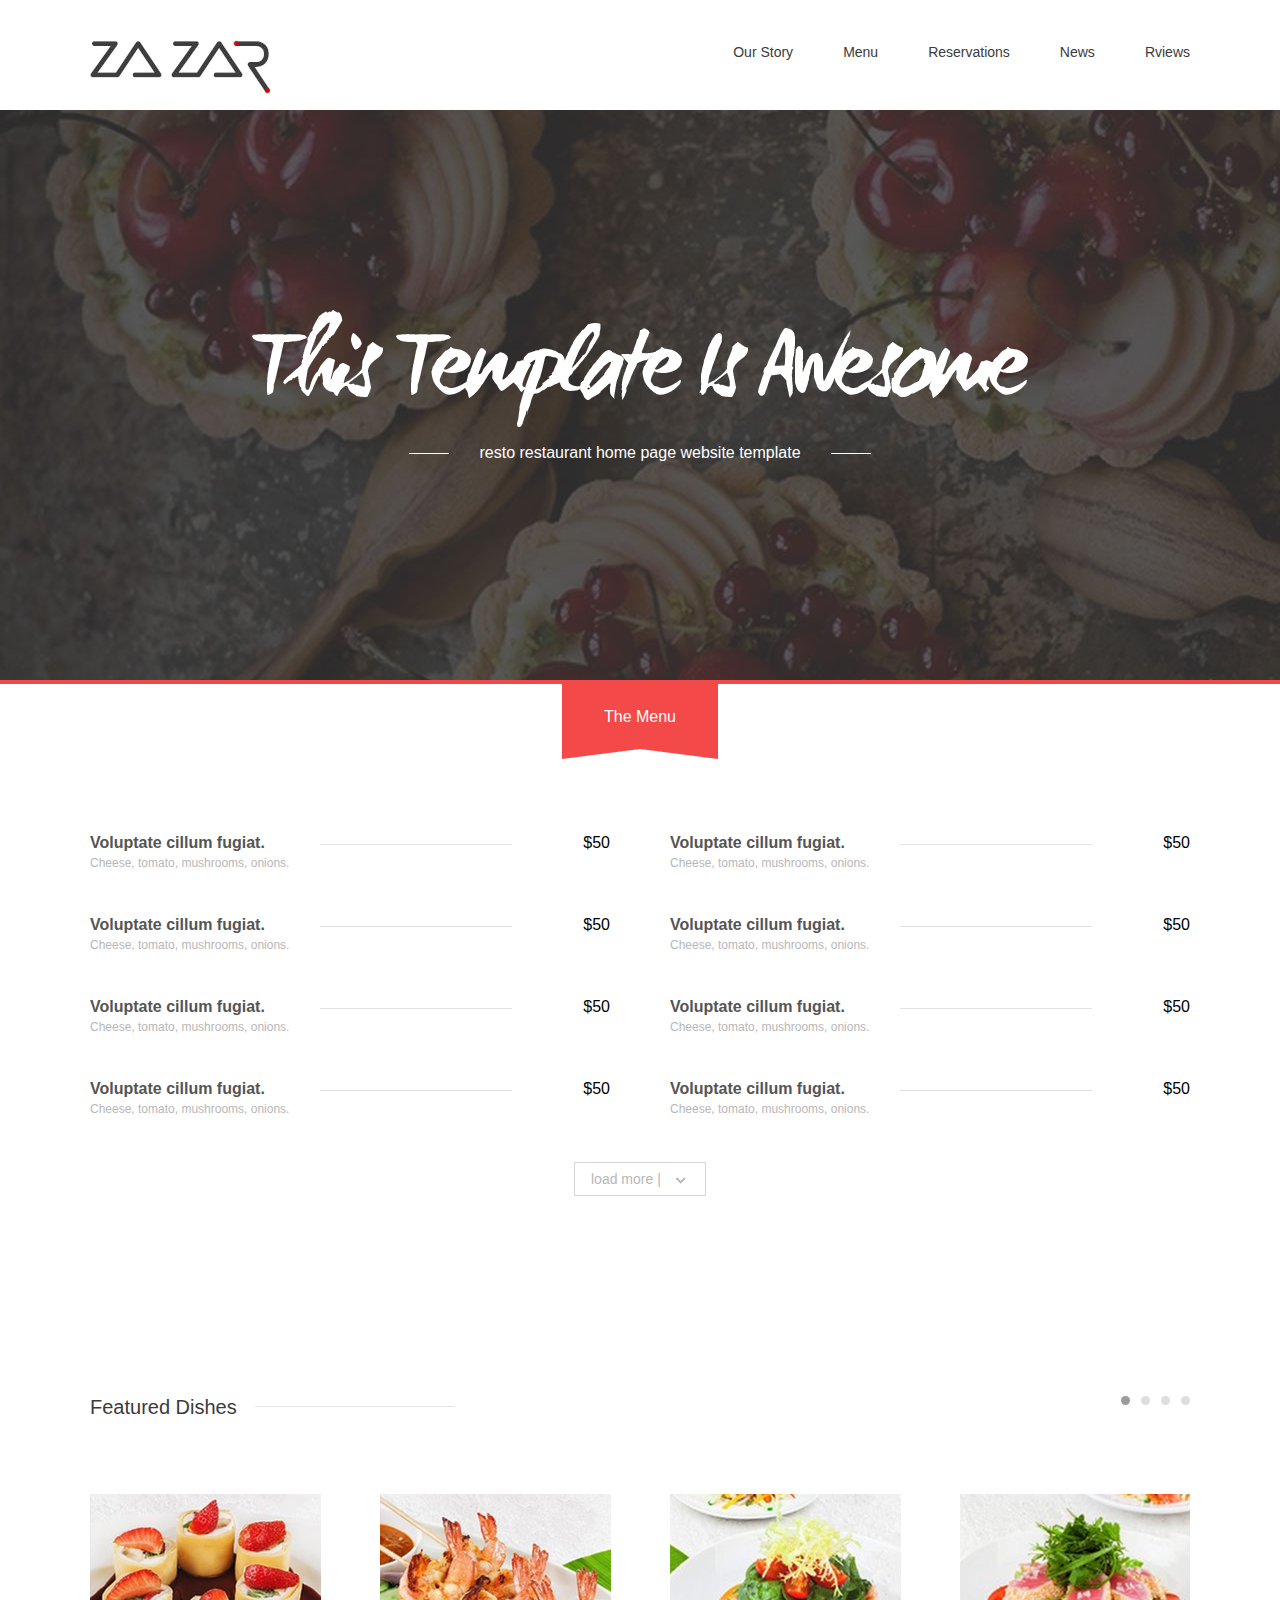
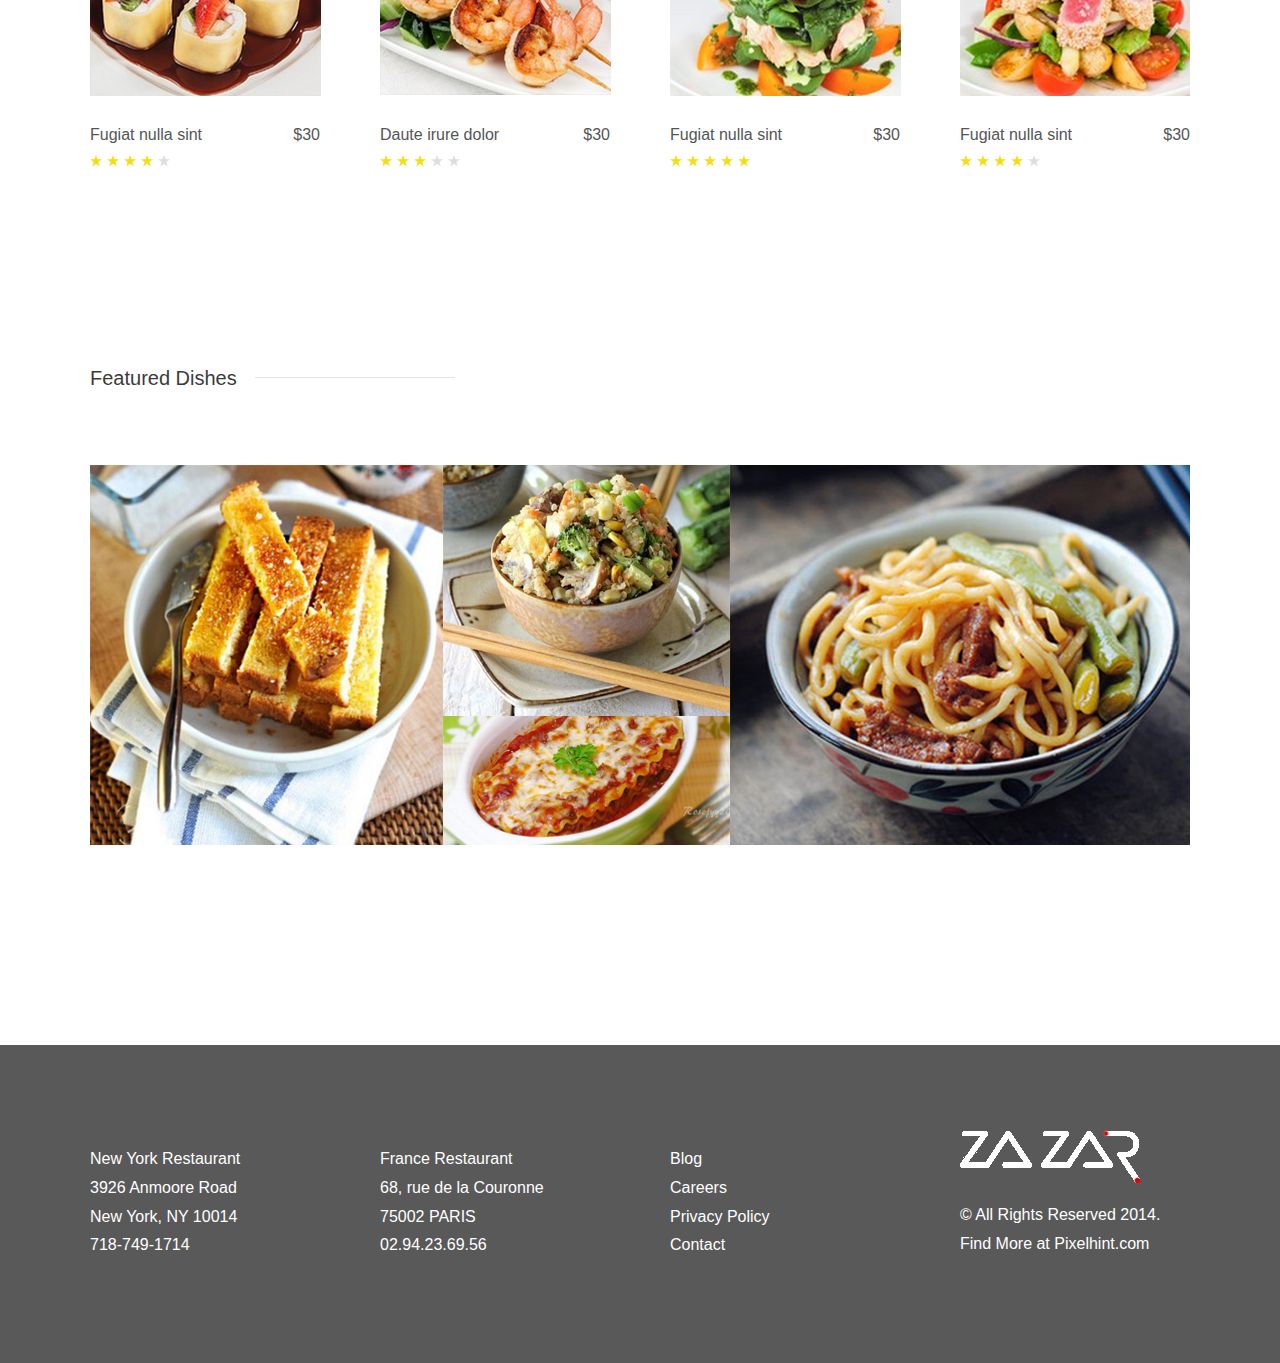
<file: psdToHtml/index.html>
<!DOCTYPE html>
<html lang="en">
<head>
	<meta charset="UTF-8">
	<title>index</title>
	<link rel="stylesheet" href="css/reset.css">
	<link rel="stylesheet" href="css/common.css">
	<link rel="stylesheet" href="css/index.css">
</head>
<body>
	<div class="public-header">
		<div class="public-container clearfloat">
			<div class="header-logo"><a href=""></a></div>
			<ul class="header-nav clearfloat">
				<li class="item"><a href="">Our Story</a></li>
				<li class="item"><a href="">Menu</a></li>
				<li class="item"><a href="">Reservations</a></li>
				<li class="item"><a href="">News</a></li>
				<li class="item"><a href="">Rviews</a></li>
			</ul>
		</div>
	</div>
	<div class="index-banner">
		<div class="index-banner-bg"><img src="img/index-bannel.jpg" alt=""></div>
		<div class="index-banner-text">
			<div class="text-logo"></div>
			<p class="text-info">
				<i class="line line-l"></i>
				resto restaurant home page website template
				<i class="line line-r"></i>
			</p>
		</div>
	</div>
	<div class="index-menu ">
		<div class="menu-tips">
			The Menu
		</div>
		<div class="public-container menu-list">
			<ul class="clearfloat">
				<li class="menu-item clearfloat">
					<div class="title">
					<a href="">
						<h4>Voluptate cillum fugiat.</h4>
						<p class="comment">Cheese, tomato, mushrooms, onions.</p>
					</a>
					</div>
					<div class="line"></div>
					<div class="price">$50</div>
				</li>
				<li class="menu-item clearfloat">
					<div class="title">
					<a href="">
						<h4>Voluptate cillum fugiat.</h4>
						<p class="comment">Cheese, tomato, mushrooms, onions.</p>
					</a>
					</div>
					<div class="line"></div>
					<div class="price">$50</div>
				</li>
				<li class="menu-item clearfloat">
					<div class="title">
					<a href="">
						<h4>Voluptate cillum fugiat.</h4>
						<p class="comment">Cheese, tomato, mushrooms, onions.</p>
					</a>
					</div>
					<div class="line"></div>
					<div class="price">$50</div>
				</li>
				<li class="menu-item clearfloat">
					<div class="title">
					<a href="">
						<h4>Voluptate cillum fugiat.</h4>
						<p class="comment">Cheese, tomato, mushrooms, onions.</p>
					</a>
					</div>
					<div class="line"></div>
					<div class="price">$50</div>
				</li>
				<li class="menu-item clearfloat">
					<div class="title">
					<a href="">
						<h4>Voluptate cillum fugiat.</h4>
						<p class="comment">Cheese, tomato, mushrooms, onions.</p>
					</a>
					</div>
					<div class="line"></div>
					<div class="price">$50</div>
				</li><li class="menu-item clearfloat">
					<div class="title">
					<a href="">
						<h4>Voluptate cillum fugiat.</h4>
						<p class="comment">Cheese, tomato, mushrooms, onions.</p>
					</a>
					</div>
					<div class="line"></div>
					<div class="price">$50</div>
				</li><li class="menu-item clearfloat">
					<div class="title">
					<a href="">
						<h4>Voluptate cillum fugiat.</h4>
						<p class="comment">Cheese, tomato, mushrooms, onions.</p>
					</a>
					</div>
					<div class="line"></div>
					<div class="price">$50</div>
				</li><li class="menu-item clearfloat">
					<div class="title">
					<a href="">
						<h4>Voluptate cillum fugiat.</h4>
						<p class="comment">Cheese, tomato, mushrooms, onions.</p>
					</a>
					</div>
					<div class="line"></div>
					<div class="price">$50</div>
				</li>
			</ul>
		</div>
		<a href="" class="menu-more-btn">load more <span>|</span> <span class="icon"></span></a>
	</div>
	<div class="index-pannel public-container">
		<div class="index-pannel-header clearfloat">
			<h3>Featured Dishes</h3>
			<div class="line"></div>
			<div class="btn-group">
				<a href="" class="btn active"></a>
				<a href="" class="btn "></a>
				<a href="" class="btn "></a>
				<a href="" class="btn "></a>
			</div>
		</div>
		<div class="index-pannel-body index-food-list">
			<ul class="clearfloat">
				<li class="food-item">
					<a href=""><img src="img/food-list1.jpg" alt="" class="food-banner"></a>
					<div class="name"><span class="price">$30</span>Fugiat nulla sint </div>
					<div class="star-bar">
						<span class="star"></span>
						<span class="star"></span>
						<span class="star"></span>
						<span class="star"></span>
						<span class="star nostar"></span>
					</div>
				</li>
				<li class="food-item">
					<a href=""><img src="img/food-list2.jpg" alt="" class="food-banner"></a>
					<div class="name"><span class="price">$30</span>Daute irure dolor</div>
					<div class="star-bar">
						<span class="star"></span>
						<span class="star"></span>
						<span class="star"></span>
						<span class="star nostar"></span>
						<span class="star nostar"></span>
					</div>
				</li>
				<li class="food-item">
					<a href=""><img src="img/food-list3.jpg" alt="" class="food-banner"></a>
					<div class="name"><span class="price">$30</span>Fugiat nulla sint </div>
					<div class="star-bar">
						<span class="star"></span>
						<span class="star"></span>
						<span class="star"></span>
						<span class="star"></span>
						<span class="star"></span>
					</div>
				</li>
				<li class="food-item">
					<a href=""><img src="img/food-list4.jpg" alt="" class="food-banner"></a>
					<div class="name"><span class="price">$30</span>Fugiat nulla sint </div>
					<div class="star-bar">
						<span class="star"></span>
						<span class="star"></span>
						<span class="star"></span>
						<span class="star"></span>
						<span class="star nostar"></span>
					</div>
				</li>
				
			</ul>
		</div>
	</div>
	<div class="index-pannel public-container">
		<div class="index-pannel-header clearfloat">
			<h3>Featured Dishes</h3>
			<div class="line"></div>
		</div>
		<div class="index-pannel-body index-pics clearfloat">
			<a href="" class="pic-col pic-col-m"><img src="img/demo1.jpg" alt=""></a>
			<div class="pic-col pic-col-s">
				<a href="" class="pic-row"><img src="img/demo2.jpg" alt=""></a>
				<a href="" class="pic-row"><img src="img/demo3.jpg" alt=""></a>
			</div>
			<a href="" class="pic-col pic-col-l"><img src="img/demo4.jpg" alt=""></a>
		</div>
	</div>
	<div class="public-footer">
		<div class="public-container">
			<div class="footer-col">
				<p>New York Restaurant <br>
				3926 Anmoore Road <br>
				New York, NY 10014 <br>
				<a href="tel:718-749-1714">718-749-1714</a></p>
			</div>
			<div class="footer-col">
				<p>France Restaurant <br>
				68, rue  de la Couronne <br>
				75002 PARIS <br>
				02.94.23.69.56</p>
			</div>
			<div class="footer-col">
				<a href="">Blog</a>
				<a href="">Careers</a>
				<a href="">Privacy Policy </a>
				<a href="">Contact</a>
			</div>
			<div class="footer-col footer-col-nor">
				<div class="footer-logo"></div>
				<div class="footer-info">
				© All Rights Reserved 2014. <br>
				Find  More at Pixelhint.com
				</div>
			</div>
		</div>
	</div>
</body>
</html>
</file>
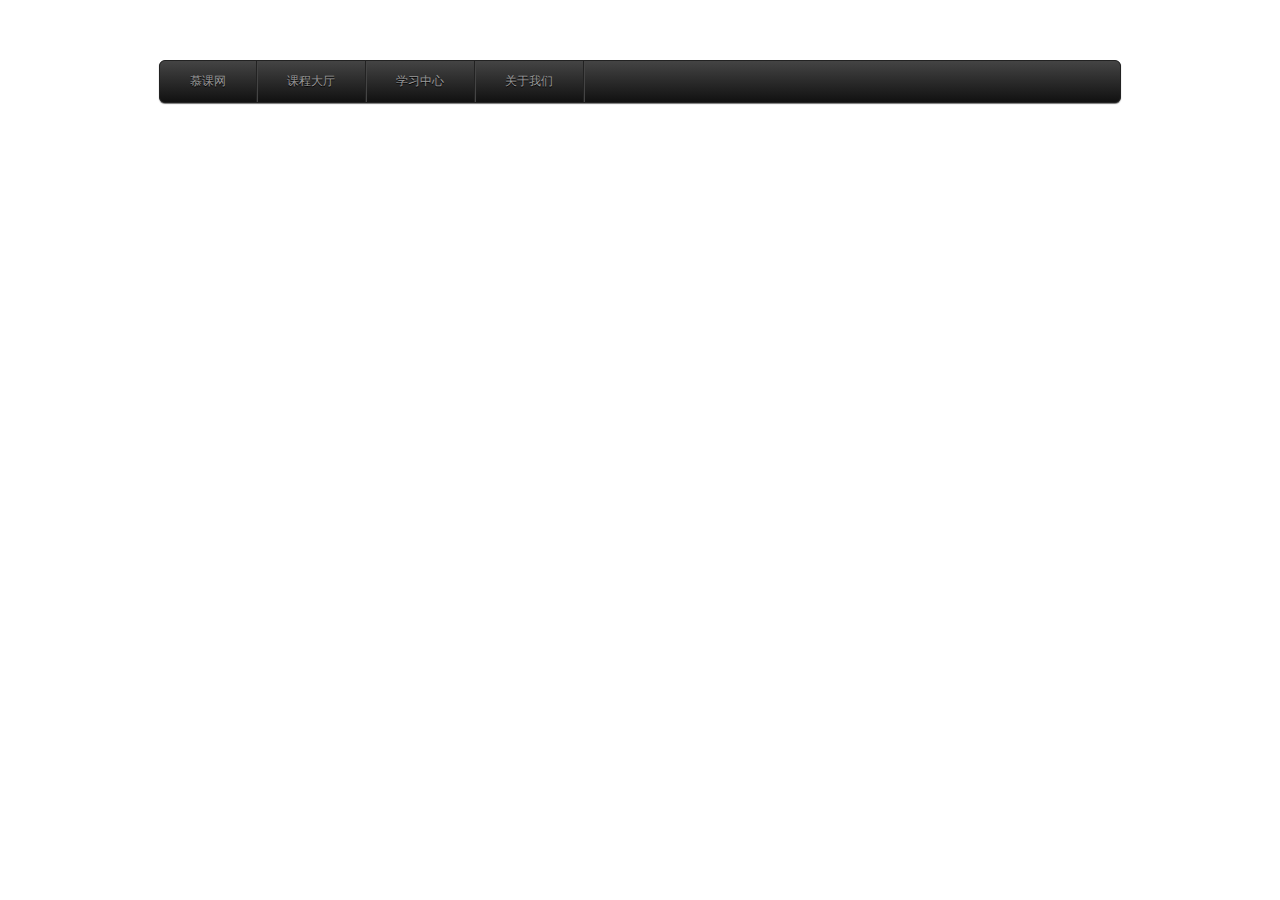
<file: dropdownMenu/nav-animation-css3.html>
<!DOCTYPE html>
<html lang="en">
<head>
	<meta charset="UTF-8">
	<title>css3 animation nav</title>
	<!-- ie7布局就会出现问题，IE8+正常显示 -->
	<style>
		.top-nav{
			font-size: 14px;
			width: 960px;
			margin: 60px auto;
			border:1px solid #222;
			background-color: #111;
			/*渐变*/
			background-image: linear-gradient(#444,#111);
			/*圆角*/
			border-radius: 6px;
			/*渐变*/
			box-shadow: 0 1px 1px #777;
			padding: 0;
			list-style: none;
			/*overflow: hidden;*/
		}

		/*清除浮动*/
		.clearfix:after,.clearfix:before{
			content: '';
			display: table;
		}
		.clearfix:after{
			clear: both;
		}
		/*兼容*/
		.clearfix{
			zoom:1;
		}

		.top-nav li{
			float: left;
			border-right: 1px solid #222;
			box-shadow: 1px 0 0 #444;
			position: relative;
		}
		.top-nav li a{
			float: left;
			padding: 12px 30px;
			color: #999;
			font: 12px blod;
			text-decoration: none;
			text-shadow: 0 1px 0 #000;

		}
		.top-nav li a:hover{
			color: #fafafa;
		}
		.top-nav li ul{
			visibility: hidden;
			position: absolute;
			list-style: none;
			top: 38px;
			z-index: 1;
			padding: 0;
			background-color: #444;
			background-image: linear-gradient(#444,#111);
			box-shadow: 0 -1 0 rgba(255,255,255,.3);
			border-radius: 3px;
			opacity: 0;
			margin: 20px 0 0 0;
			/*针对IE6*/
			_margin:0;
			transition: all .2s ease-in-out;
		}
		.top-nav li:hover > ul{
			/*完全不透明*/
			opacity: 1;
			visibility: visible;
			margin: 0;
		}
		.top-nav ul li{
			float: none;
			display: block;
			border:0;
			box-shadow: 0 1px 0 #111,0 2px 0 #666;
		}
		.top-nav ul a{
			float: none;
			display: block;
			width: 130px;

			/*针对IE6*/
			_height:10px;

			padding: 10px;
		}
		.top-nav ul a:hover{
			background-color: #0186ba;
			background-image: linear-gradient(#04acec,#0186ba);
		}
		.top-nav ul li:first-child>a{
			border-radius: 3px 3px 0 0;
		}
		.top-nav ul li:last-child>a{
			border-radius: 0 0 3px 3px;
		}
		.top-nav ul li:first-child>a:before{
			content: '';
			position: absolute;
			left: 40px;
			top:-6px;
			border-left: 6px solid transparent;
			border-right: 6px solid transparent;
			border-bottom: 6px solid #444;
		}
		.top-nav ul li:first-child>a:hover:before{
			border-bottom-color:#0186ba;
		}
		.top-nav ul ul{
			top: 0;
			left: 150px;
			margin: 0 0 0 20px;
			/*针对IE6*/
			_margin:0;
			box-shadow: -1px 0 0 rgba(255,255,255,.3);
		}
		.top-nav ul ul li:first-child>a:before{
			content: '';
			position: absolute;
			left: -6px;
			top: 50%;
			margin-top: -6px;
			border-top: 6px solid transparent;
			border-bottom: 6px solid transparent;
			border-left: 0;
			border-right: 6px solid #3b3b3b;
		}
		.top-nav ul ul li:first-child>a:hover:before{
			border-right-color: #0299d3;
			border-bottom-color: transparent;
		}
	</style>
	<script type="text/javascript" src="js/jquery1-6-4.js"></script>
	<!-- 针对IE的兼容问题引入jQuery -->
	<script type="text/javascript">
		$(function () {
			// 判断IE及版本
			if ($.browser.msie&&$.browser.version.substr(0,1)<7) {
				$('li').has('ul').mouseover(function () {
					$(this).children('ul').css('visibility','visible');
				}).mouseout(function () {
					$(this).children('ul').css('visibility','hidden');
				})
			}
		})
	</script>
</head>
<body>
	<ul class="top-nav clearfix">
		<li><a href="#">慕课网</a></li>
		<li><a href="#">课程大厅</a></li>
		<li><a href="#">学习中心</a>
			<ul>
				<li><a href="#">前端课程</a>
					<ul>
						<li><a href="#">html</a></li>
						<li><a href="#">css</a></li>
						<li><a href="#">javascript</a></li>
					</ul>
				</li>
				<li><a href="#">手机开发</a></li>
				<li><a href="#">后台编程</a></li>
			</ul>
		</li>
		<li><a href="#">关于我们</a></li>
	</ul>
</body>
</html>
</file>
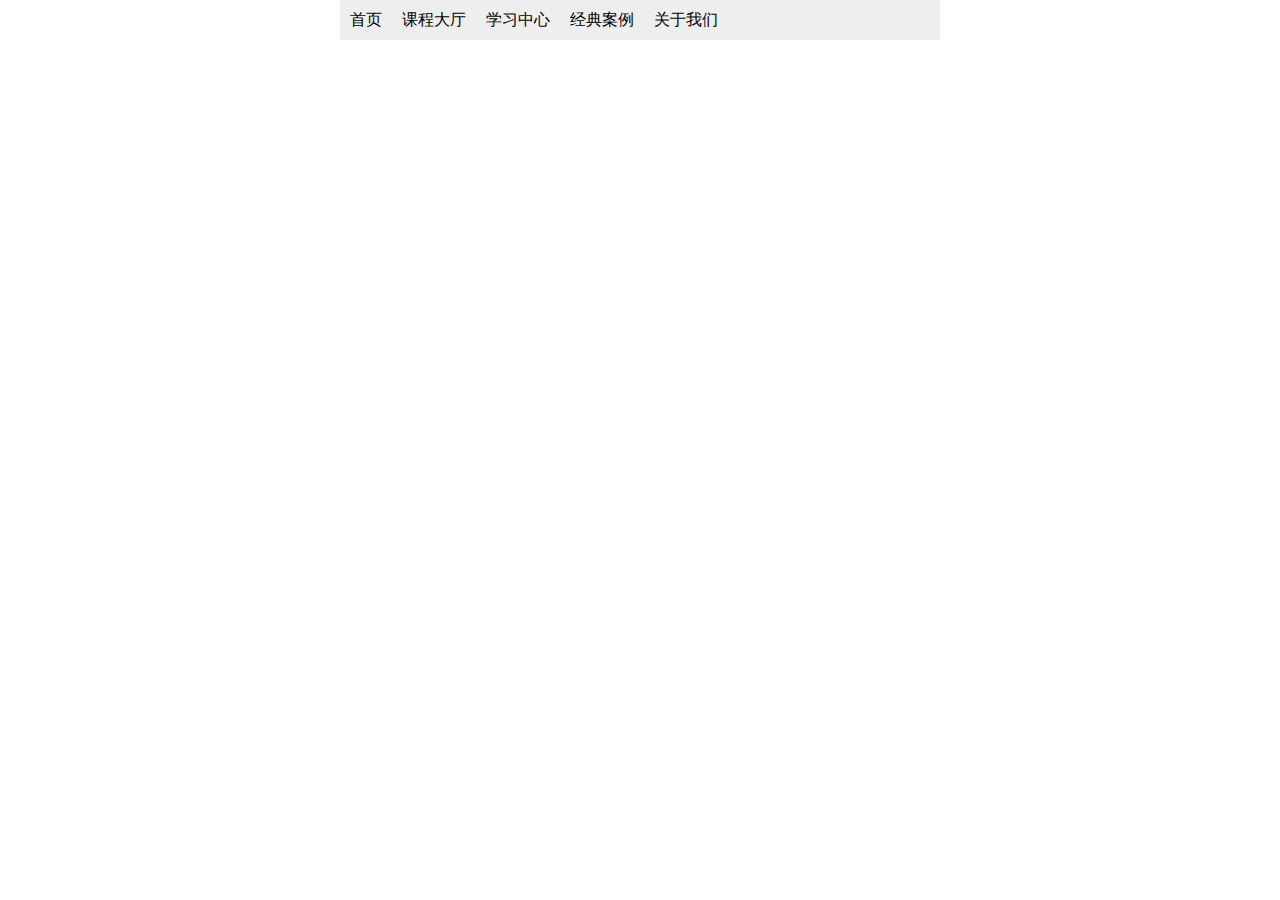
<file: dropdownMenu/nav.html>
<!DOCTYPE html>
<html lang="en">
<head>
	<meta charset="UTF-8">
	<title>nav1</title>
	<style>
		*{
			margin: 0;
			padding: 0;
		}
		#nav{
			height: 40px;
			width: 600px;
			background-color: #eee;
			margin: 0 auto;
		}
		ul{
			list-style: none;
		}
		li{
			float: left;
			line-height: 40px;
			text-align: center;
			position: relative;
		}
		ul li ul{
			position: absolute;
			top: 40px;
			left: 0px;
			display: none;
		}
		ul li ul li{
			float: none;
			background-color: #eee;
			margin-top: 2px;
		}
		a{
			text-decoration: none;
			color: #000;
			padding: 0 10px;
			display: block;
			height: 40px;
		}
		a:hover{
			color: #fff;
			background-color: #666;
			
		}
		ul li ul li a{
			width: 80px;
		}
		ul li ul li a:hover{
			background-color: #06f;
		}
		ul li:hover ul{
			display: block;
		}
	</style>
</head>
<body>
		<!--使用css实现下拉菜单-->
		<div id="nav">
			<ul>
				<li><a href="">首页</a></li>
				<li>
					<a href="">课程大厅</a>
					<ul>
						<li><a href="">JavaScript</a></li>
						<li><a href="">JQuery</a></li>
					</ul>
				</li>
				<li>
					<a href="">学习中心</a>
					<ul>
						<li><a href="">视频学习</a></li>
						<li><a href="">案例学习</a></li>
						<li><a href="">交流平台</a></li>

					</ul>
				</li>
				<li><a href="">经典案例</a></li>
				<li><a href="">关于我们</a></li>

			</ul>
		</div>
</body>
</html>
</file>
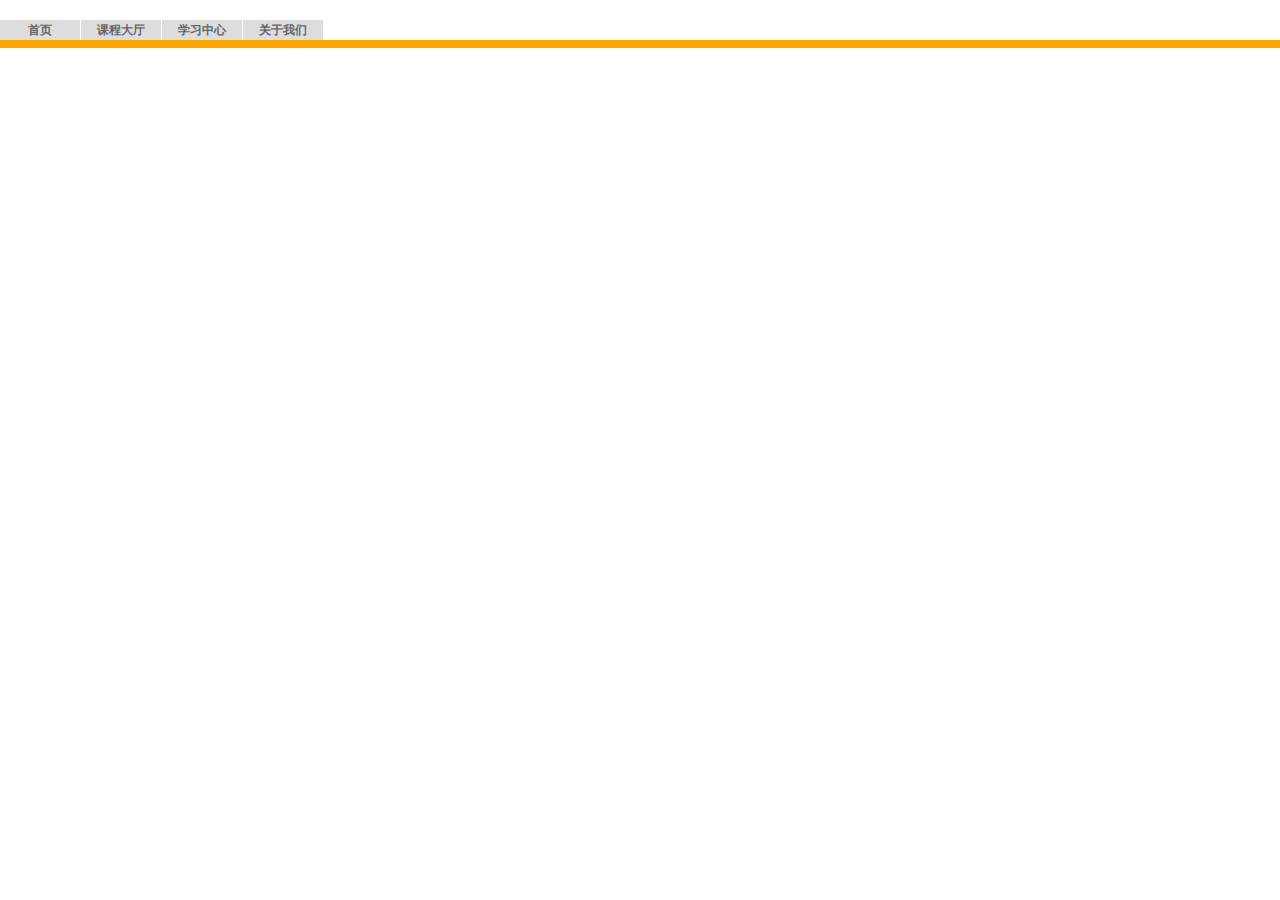
<file: dropdownMenu/navToEnglish.html>
<!DOCTYPE html>
<html lang="en">
<head>
	<meta charset="UTF-8">
	<title>nav</title>
	<link rel="stylesheet" href="css/reset.css">
	<link rel="stylesheet" href="css/navToEnglish.css">
</head>
<body>
		<!-- 使用css完成 -->
		<ul class="topnav">
			<li><a href="#">首页<span>Home</span></a></li>
			<li><a href="#">课程大厅<span>Course</span></a></li>
			<li><a href="#">学习中心<span>Learn</span></a></li>
			<li><a href="#">关于我们<span>About</span></a></li>
		</ul>
</body>
</html>
</file>
<file: psdToHtml/css/common.css>
.public-header{
	height: 110px;
	background-color: #fff;
}
.public-header .header-logo{
	float: left;
	margin-top: 40px;
}
.public-header .header-logo a{
	height: 54px;
	width: 182px;
	background: url(../img/index-logo.png) no-repeat;
}
.public-header .header-nav{
	float: right;
	font-size: 14px;
}
.public-header .header-nav .item{
	float: left;
	margin-top: 44px;
	margin-left: 50px;
}
.public-header .header-nav .item a{
	color: #3b3b3b;
	height: 40px;
}
.public-header .header-nav .item a:hover{
	text-decoration: underline;
}
.public-container{
	position: relative;
	margin: 0 auto;
	width: 1100px;
}
.public-footer{
	height: 218px;
	padding-top: 100px;
	margin-top: 200px;
	background-color: #595959;
}
.public-footer .footer-col{
	float: left;
	width: 230px;
	margin-right: 60px;
	font-size: 16px;
	color: #fff;
	line-height: 1.8;
}
.public-footer .footer-col-nor{
	margin-right: 0;
}
.public-footer .footer-col .footer-logo{
	width: 182px;
	height: 56px;
	margin-top: -15px;
	background: url(../img/footer-logo.png) no-repeat;
	margin-bottom: 15px;
}
</file>
<file: psdToHtml/css/index.css>
.index-banner{
	position: relative;
	background: #b3b3b3;
}
.index-banner-bg{
	height: 570px;
	overflow: hidden;
}
.index-banner-bg img{
	margin: 0 auto;
}
.index-banner-text{
	position: absolute;
	top: 200px;
	left: 50%;
	margin-left: -388px;
}
.index-banner-text .text-logo{
	width: 776px;
	height: 117px;
	background: url(../img/text-logo.png) no-repeat;
}
.index-banner-text .text-info{
	margin-top: 17px;
	font-size: 16px;
	color: #fff;
	text-align: center;
}
.index-banner-text .text-info .line{
	display: inline-block;
	width: 40px;
	border-top: 1px solid #fff;
	vertical-align: middle;
	*margin-top: 22px;
}
.index-banner-text .text-info .line-l{
	margin-right: 26px;
}
.index-banner-text .text-info .line-r{
	margin-left: 26px;
}
/*菜单*/
.index-menu{
	position: relative;
	border-top: 4px solid #f34949;
}
.index-menu .menu-tips{
	position: absolute;
	left: 50%;
	margin-left: -78px;
	width: 156px;
	height: 75px;
	text-align: center;
	line-height: 65px;
	color: #fff;
	background-color: #f34949;
}
.index-menu .menu-tips:after {
	position: absolute;
	content: "";
	left: 0;
	bottom: 0;
	width: 0;
	height: 0;
	border-left: 78px solid transparent;
	border-right: 78px solid transparent;
	border-bottom: 10px solid #fff;
}
.index-menu .menu-list{
	margin-top: 150px;
	overflow: hidden;/*为什么要写这个？*/
}
.index-menu .menu-list .title h4{
	color: #555;
}
.index-menu .menu-list ul{
	width: 1160px;
}
.index-menu .menu-item{
	float: left;
	width: 520px;
	margin-right: 60px;
	margin-bottom: 46px;
}
.index-menu .menu-item .title,.index-menu .menu-item .line{
	float: left;
}
.index-menu .menu-item .price{
	float: right;
}
.index-menu .menu-item .title{
	width: 230px;
	overflow: hidden;
	white-space: nowrap;
	text-overflow: ellipsis;
}
.index-menu .menu-item .comment{
	margin-top: 4px;
	color: #b7b7b7;
	font-size: 12px;
}
.index-menu .menu-item .line{
	width: 192px;
	border-top: 1px solid #e3e1e1;
	margin-top: 10px;
}
.index-menu .menu-more-btn{
	margin: 0 auto;
	width: 114px;
	height: 32px;
	border: 1px solid #d7d5d5;
	padding-left: 16px;
	font-size: 14px;
	color: #b7b7b7;
	line-height: 32px;
	*margin-top: 35px;
}
.index-menu .menu-more-btn .icon{
	display: inline-block;
	width: 11px;
	height: 7px;
	margin-left: 10px;
	background: url(../img/menu-icon.png);
}
.index-pannel{
	margin-top: 200px;
}
.index-pannel-header{

}
.index-pannel-header h3{
	float: left;
	font-size: 20px;
	color: #3b3b3b;
	font-weight: normal;
	margin-right: 18px;
}
.index-pannel-header .line{
	float: left;
	width: 200px;
	border-top: 1px solid #e5e3e3;
	margin-top: 10px;
}
.index-pannel-header .btn-group{
	float: right;
	font-size: 0;/*为什么？解除inline-block默认的4像素间距*/
}
.index-pannel-header .btn{
	display: inline-block;
	margin-left: 11px;
	width: 9px;
	height: 9px;
	background-color: #dedede;
	border-radius: 50%;
}
.index-pannel-header .active{
	background-color: #9b9b9b;
}
.index-pannel-body{
	margin-top: 75px;
}
.index-food-list{
	overflow: hidden;/*这样做的原因？*/
}
.index-food-list ul{
	width: 1160px;
}
.index-food-list .food-item{
	float: left;
	width: 230px;
	margin-right: 60px;
}
.index-food-list .food-banner{
	margin-bottom: 30px;
	height: 202px;
}
.index-food-list .food-item .name{
	color: #555;
	margin-bottom: 10px;
}
.index-food-list .food-item .price{
	float: right;
}
.index-food-list .food-item .star-bar{
	font-size: 0;
}
.index-food-list .food-item .star-bar .star{
	display: inline-block;
	width:12px; 
	height:13px;
	margin-right: 5px;
	background-image: url(../img/index-star.png);
	background-repeat: no-repeat;
}
.index-food-list .food-item .star-bar .nostar{
	background-position: 0 -12px;
}
.index-pannel .index-pics{
	height: 380px;
	overflow: hidden;
}
.index-pannel .index-pics .pic-col{
	float: left;
}
.index-pannel .index-pics .pic-col-s{
	width: 287px;
}
.index-pannel .index-pics .pic-col-m{
	width: 353px;
}
.index-pannel .index-pics .pic-col-l{
	width: 460px;
}
</file>
<file: dropdownMenu/css/navToEnglish.css>
.topnav{
	margin: 20px auto;
	border-bottom: 8px solid orange;
	overflow: auto;
	font-size: 12px;
	font-weight: bold;
}
.topnav li{
	float: left;
	margin-right: 1px;
}
.topnav li a{
	width: 80px;
	display: block;
	background-color: #ddd;
	color: #666;
	text-align: center;
	line-height: 20px;
}
.topnav li a span{
	display: none;
}
.topnav li a:hover{
	margin-top: -20px;
}
.topnav li a:hover span{
	display: block;
	background-color: orange;
	color: #fff;
}
</file>
